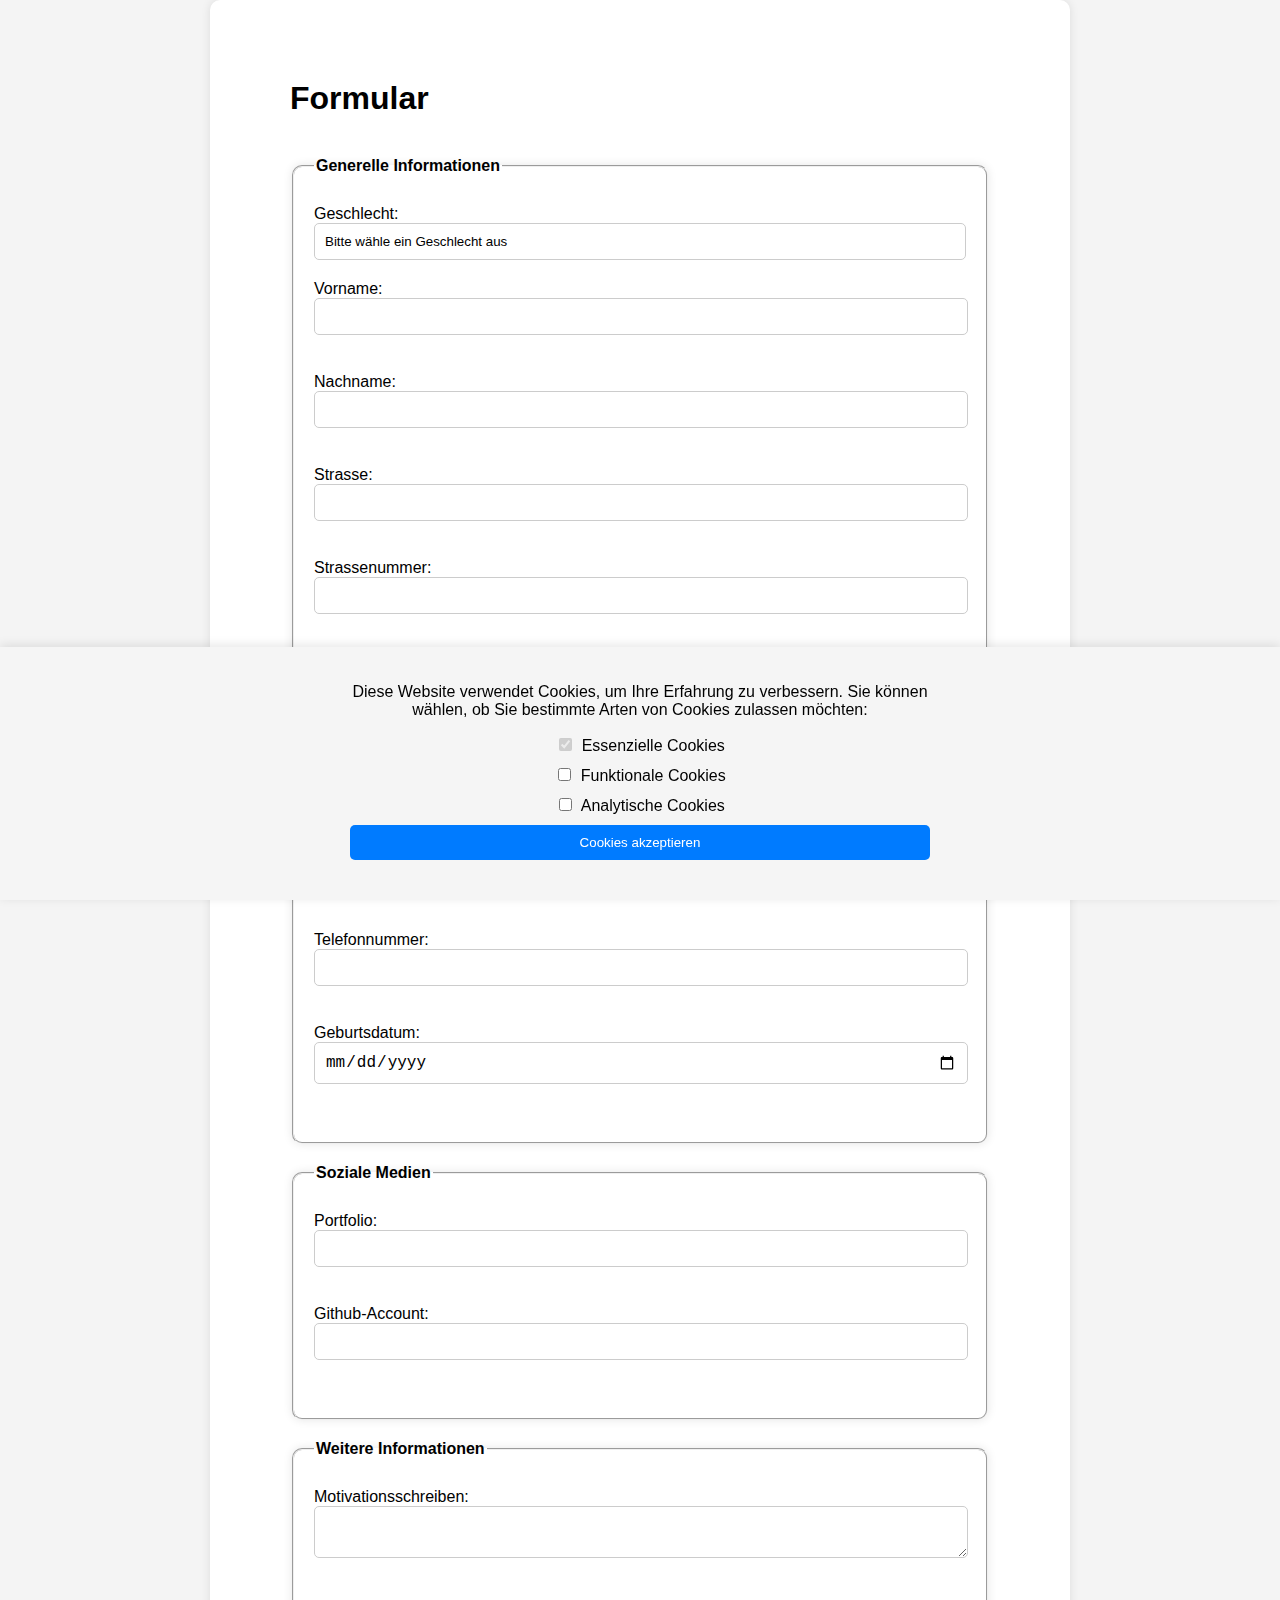
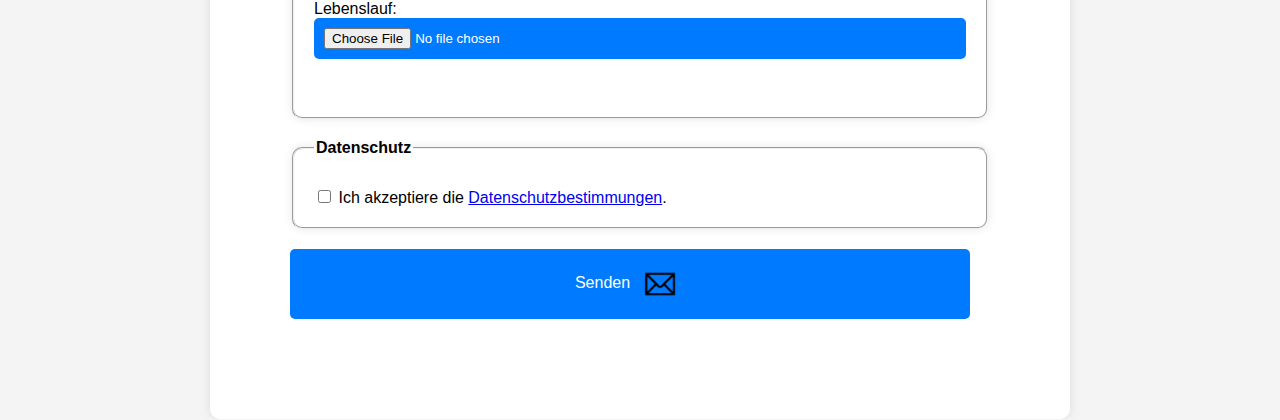
<file: index.html>
<!DOCTYPE html>
<html lang="en">

<head>
    <meta charset="UTF-8">
    <meta name="viewport" content="width=device-width, initial-scale=1.0">
    <meta name="Description" content="Formular für IMS-Schülern, um sich zu bewerben">
    <meta name="Author" content="Oscar Peach">
    <link href="index_style.css" rel="stylesheet">
    <title>Formular</title>
</head>

<body>
    <form action="https://webhook.site/086176bc-2d2a-4d5f-a611-0a621c3c381e" method="POST">
        <h1>Formular</h1>
        <fieldset>
            <legend>Generelle Informationen</legend>
            <label for="geschlecht">Geschlecht:</label><br>
            <div class="custom-select">
                <select id="geschlecht" name="Geschlecht" required>
                    <option value="">Bitte wähle ein Geschlecht aus</option>
                    <option value="Mann">Mann</option>
                    <option value="Frau">Frau</option>
                </select><br>
            </div>
            <label for="vorname">Vorname:</label>
            <input type="text" id="vorname" name="vorname" required><br><br>
            <label for="nachname">Nachname:</label>
            <input type="text" id="nachname" name="Nachname" required><br><br>
            <label for="strasse">Strasse:</label>
            <input type="text" id="strasse" name="Strasse" required><br><br>
            <label for="strassennummer">Strassenummer:</label>
            <input type="text" id="strassennummer" name="Strassennummer" required><br><br>
            <label for="platz">PLZ:</label>
            <input type="text" id="platz" name="Platz" required><br><br>
            <label for="ort">Ort:</label>
            <input type="text" id="ort" name="Ort" required><br><br>
            <label for="email">Email:</label>
            <input type="email" id="email" name="Email" required><br><br>
            <label for="telefonnummer">Telefonnummer:</label>
            <input type="tel" id="telefonnummer" name="Telefonnummer" required><br><br>
            <label for="datum">Geburtsdatum:</label><br>
            <input type="date" id="datum" name="Geburtsdatum" class="date-input" required><br><br>
        </fieldset>
        <!-- Soziale Medien -->
        <fieldset>
            <legend>Soziale Medien</legend>
            <label for="portfolio">Portfolio:</label>
            <input type="url" id="portfolio" name="Portfolio" required><br><br>
            <label for="github">Github-Account:</label>
            <input type="url" id="github" name="Github" required><br><br>
        </fieldset>
        <!-- Weitere Informationen -->
        <fieldset>
            <legend>Weitere Informationen</legend>
            <label for="motivationsschreiben">Motivationsschreiben:</label>
            <textarea id="motivationsschreiben" name="Motivationsschreiben" maxlength="100" required></textarea><br><br>
            <label for="upload" class="custom-file-upload">Lebenslauf:</label>
            <input type="file" id="upload" name="Lebenslauf" accept="application/pdf" required><br><br>
        </fieldset>
        <!-- Datenschutz -->
        <fieldset>
            <legend>Datenschutz</legend>
            <label for="datenschutzbestimmungen">
                <input type="checkbox" id="datenschutzbestimmungen" name="Datenschutzbestimmungen" required>
                <span class="slider round"></span>
            </label>
            <label>Ich akzeptiere die <a
                    href="https://policies.google.com/privacy?hl=de">Datenschutzbestimmungen</a>.</label>
        </fieldset>
        <button type="submit">Senden<img src="Images/Mail.png" width="50" height="50" alt="Picture not available"></button>
    </form>
    <div id="cookie-banner" class="cookie-banner">
        <div class="cookie-content">
            <p>Diese Website verwendet Cookies, um Ihre Erfahrung zu verbessern. Sie können wählen, ob Sie bestimmte
                Arten von Cookies zulassen möchten:</p>
            <div class="cookie-options">
                <label>
                    <input type="checkbox" name="essential-cookies" checked disabled> Essenzielle Cookies
                </label>
                <label>
                    <input type="checkbox" name="functional-cookies"> Funktionale Cookies
                </label>
                <label>
                    <input type="checkbox" name="analytics-cookies"> Analytische Cookies
                </label>
            </div>
            <button id="accept-cookies" class="accept-cookies">Cookies akzeptieren</button>
        </div>
    </div>
    <script>
        document.addEventListener("DOMContentLoaded", function () {
            var cookieBanner = document.getElementById("cookie-banner");
            var acceptCookiesBtn = document.getElementById("accept-cookies");

            acceptCookiesBtn.addEventListener("click", function () {
                cookieBanner.style.display = "none";
            });
        });
        var selectGender = document.getElementById('geschlecht');

        selectGender.addEventListener('change', function () {
            if (selectGender.value !== "") {
                selectGender.style.backgroundColor = " rgba(192, 231, 255, 0.2)";
            } else {
                selectGender.style.backgroundColor = ""; // Reset to default
            }
        });

        var inputFields = document.querySelectorAll('input[type="text"], input[type="email"], input[type="tel"], input[type="url"], input[type="date"], textarea');

        inputFields.forEach(function (input) {
            input.addEventListener("input", function () {
                if (input.value.trim() !== "") {
                    input.classList.add("blue-background");
                } else {
                    input.classList.remove("blue-background");
                }
            });
        });
    </script>
</body>

</html>
</file>
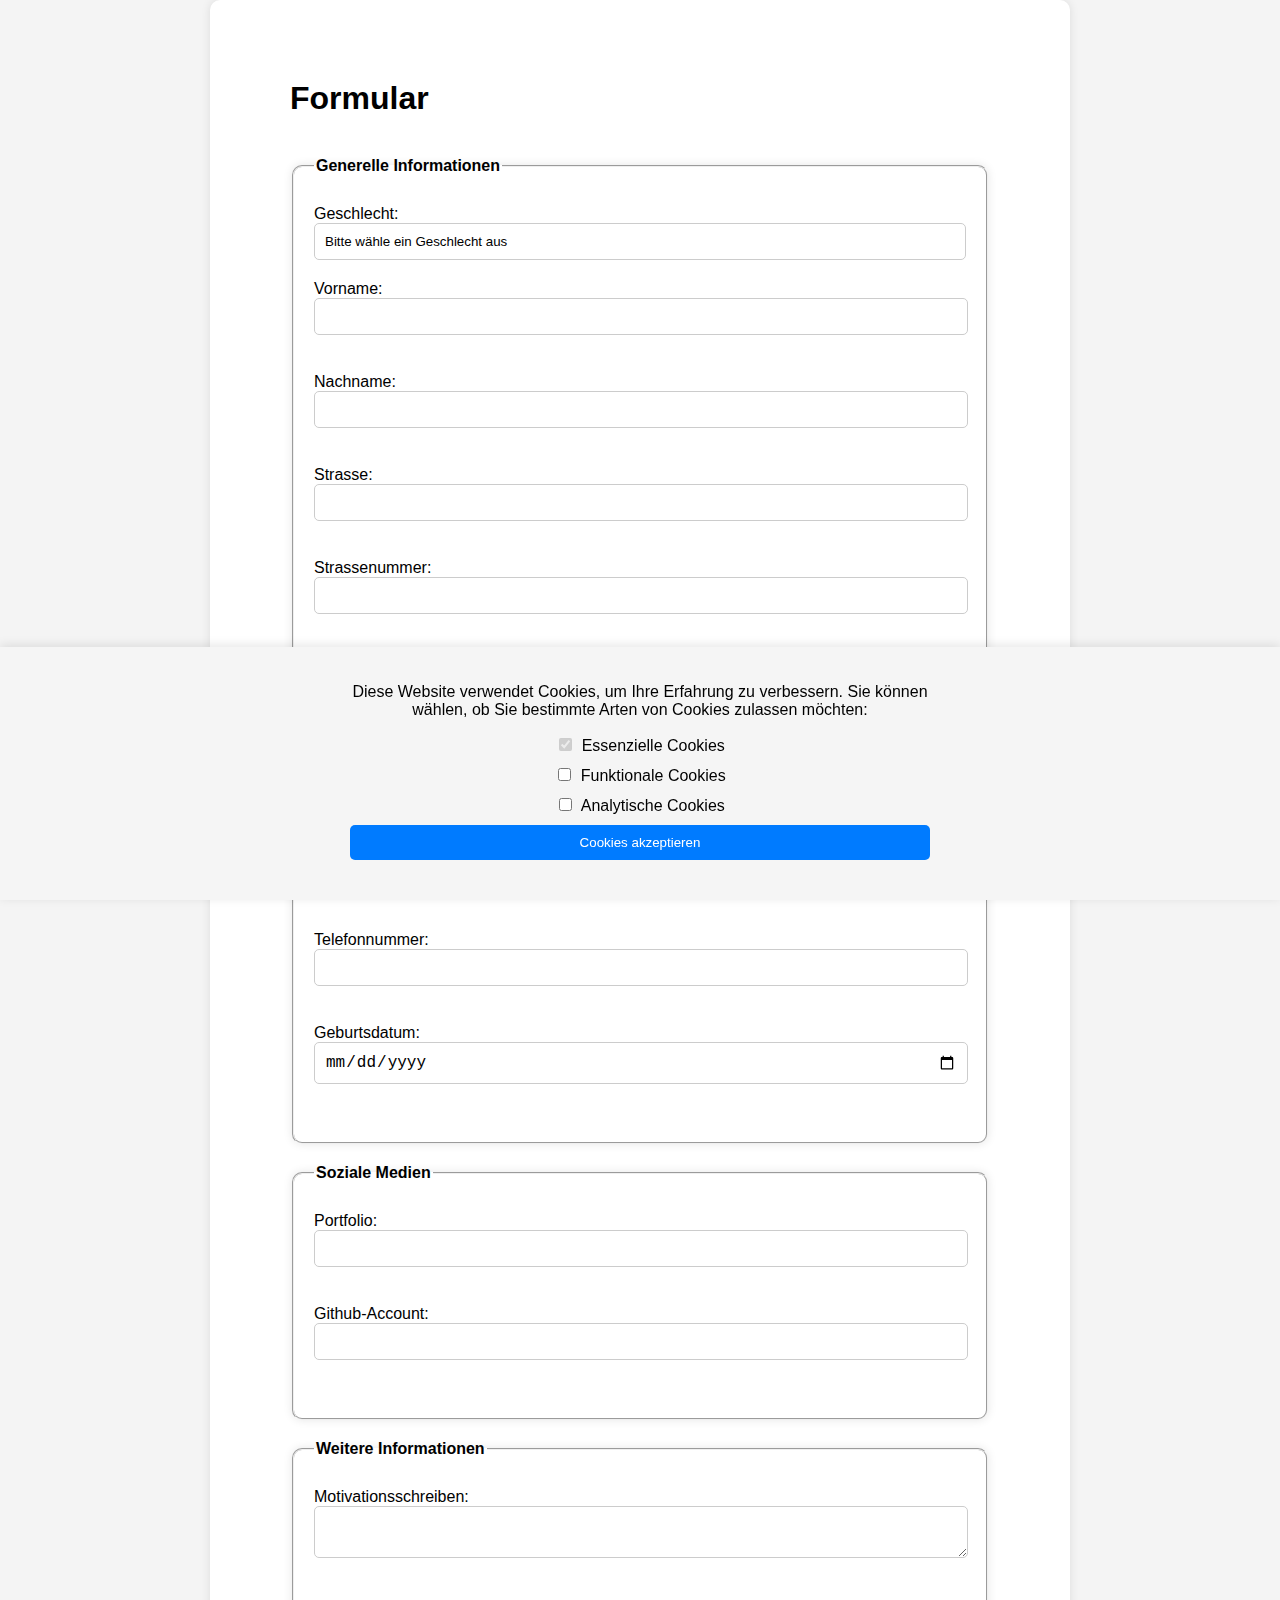
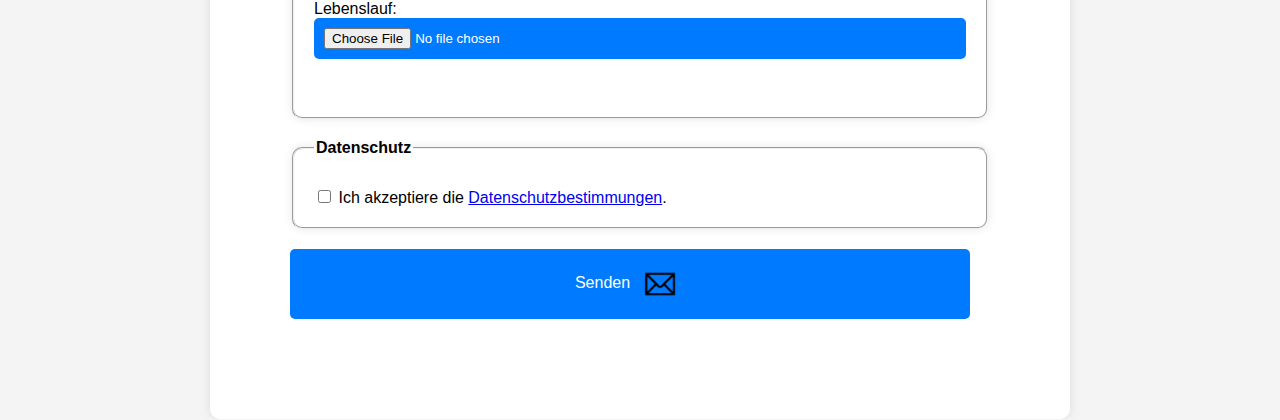
<file: Formular1.html>
<!DOCTYPE html>
<html lang="en">

<head>
    <meta charset="UTF-8">
    <meta name="viewport" content="width=device-width, initial-scale=1.0">
    <meta name="Description" content="Formular für IMS-Schülern, um sich zu bewerben">
    <meta name="Author" content="Oscar Peach">
    <link href="index_style.css" rel="stylesheet">
    <title>Formular</title>
</head>

<body>
    <form action="https://webhook.site/87b20ce8-baff-46e0-a43a-17e2db2cb533" method="POST">
        <h1>Formular</h1>
        <fieldset>
            <legend>Generelle Informationen</legend>
            <label for="geschlecht">Geschlecht:</label><br>
            <div class="custom-select">
                <select id="geschlecht" name="Geschlecht" required>
                    <option value="">Bitte wähle ein Geschlecht aus</option>
                    <option value="mann">Mann</option>
                    <option value="frau">Frau</option>
                </select><br>
            </div>
            <label for="vorname">Vorname:</label>
            <input type="text" id="vorname" name="vorname" required><br><br>
            <label for="nachname">Nachname:</label>
            <input type="text" id="nachname" name="Nachname" required><br><br>
            <label for="strasse">Strasse:</label>
            <input type="text" id="strasse" name="Strasse" required><br><br>
            <label for="strassennummer">Strassenummer:</label>
            <input type="text" id="strassennummer" name="Strassennummer" required><br><br>
            <label for="platz">PLZ:</label>
            <input type="text" id="platz" name="Platz" required><br><br>
            <label for="ort">Ort:</label>
            <input type="text" id="ort" name="Ort" required><br><br>
            <label for="email">Email:</label>
            <input type="email" id="email" name="Email" required><br><br>
            <label for="telefonnummer">Telefonnummer:</label>
            <input type="tel" id="telefonnummer" name="Telefonnummer" required><br><br>
            <label for="datum">Geburtsdatum:</label><br>
            <input type="date" id="datum" name="Geburtsdatum" class="date-input" required><br><br>
        </fieldset>
        <!-- Soziale Medien -->
        <fieldset>
            <legend>Soziale Medien</legend>
            <label for="portfolio">Portfolio:</label>
            <input type="url" id="portfolio" name="Portfolio" required><br><br>
            <label for="github">Github-Account:</label>
            <input type="url" id="github" name="Github" required><br><br>
        </fieldset>
        <!-- Weitere Informationen -->
        <fieldset>
            <legend>Weitere Informationen</legend>
            <label for="motivationsschreiben">Motivationsschreiben:</label>
            <textarea id="motivationsschreiben" name="Motivationsschreiben" required></textarea><br><br>
            <label for="upload" class="custom-file-upload">Lebenslauf:</label>
            <input type="file" id="upload" name="Lebenslauf" accept="application/pdf" required><br><br>
        </fieldset>
        <!-- Datenschutz -->
        <fieldset>
            <legend>Datenschutz</legend>
            <label for="datenschutzbestimmungen" class="switch">
                <input type="checkbox" id="datenschutzbestimmungen" name="Datenschutzbestimmungen" required>
                <span class="slider round"></span>
            </label>
            <label>Ich akzeptiere die <a
                    href="https://policies.google.com/privacy?hl=de">Datenschutzbestimmungen</a>.</label>
        </fieldset>
        <button type="submit">Senden<img src="Images/Mail.png" width="50" height="50" alt="Picture not available"></button>
    </form>
    <div id="cookie-banner" class="cookie-banner">
        <div class="cookie-content">
            <p>Diese Website verwendet Cookies, um Ihre Erfahrung zu verbessern. Sie können wählen, ob Sie bestimmte
                Arten von Cookies zulassen möchten:</p>
            <div class="cookie-options">
                <label>
                    <input type="checkbox" name="essential-cookies" checked disabled> Essenzielle Cookies
                </label>
                <label>
                    <input type="checkbox" name="functional-cookies"> Funktionale Cookies
                </label>
                <label>
                    <input type="checkbox" name="analytics-cookies"> Analytische Cookies
                </label>
            </div>
            <button id="accept-cookies" class="accept-cookies">Cookies akzeptieren</button>
        </div>
    </div>
    <script>
        document.addEventListener("DOMContentLoaded", function () {
            var cookieBanner = document.getElementById("cookie-banner");
            var acceptCookiesBtn = document.getElementById("accept-cookies");

            acceptCookiesBtn.addEventListener("click", function () {
                cookieBanner.style.display = "none";
            });
        });
        var selectGender = document.getElementById('geschlecht');

        selectGender.addEventListener('change', function () {
            if (selectGender.value !== "") {
                selectGender.style.backgroundColor = " rgba(192, 231, 255, 0.2)";
            } else {
                selectGender.style.backgroundColor = ""; // Reset to default
            }
        });

        var inputFields = document.querySelectorAll('input[type="text"], input[type="email"], input[type="tel"], input[type="url"], input[type="date"], textarea');

        inputFields.forEach(function (input) {
            input.addEventListener("input", function () {
                if (input.value.trim() !== "") {
                    input.classList.add("blue-background");
                } else {
                    input.classList.remove("blue-background");
                }
            });
        });
    </script>
</body>

</html>
</file>
<file: index_style.css>
body {
    font-family: Arial, sans-serif;
    background-color: #f4f4f4;
    margin: 0;
    padding: 0;
    display: flex;
    justify-content: center;
    align-items: center;
    height: 100%;
}

fieldset {
    background-color: rgba(255, 255, 255, 0.9);
    padding: 20px;
    border-radius: 10px;
    box-shadow: 0 0 10px rgba(0, 0, 0, 0.1);
    margin-bottom: 20px;
}

legend {
    font-weight: bold;
    margin-bottom: 10px;
}

.date-input {
    width: calc(100% - 20px);
    padding: 10px;
    margin-bottom: 20px;
    border: 1px solid #ccc;
    border-radius: 5px;
    transition: all 0.3s ease;
    font-size: 16px; /* Set font size to match other input fields */
}


.custom-select {
    position: relative;
    margin-bottom: 20px;
}

.custom-select select {
    display: inline-block;
    width: 100%;
    padding: 10px;
    border: 1px solid #ccc;
    border-radius: 5px;
    background-color: #fff;
    cursor: pointer;
    appearance: none;
}

.custom-select select:focus {
    transform: scale(1.02);
}


h1 {
    margin-top: 0;
    margin-bottom: 40px;
}

form {
    background-color: white;
    padding: 80px;
    border-radius: 10px;
    box-shadow: 0 0 10px rgba(0, 0, 0, 0.1);
    max-width: 700px;
    width: 100%;
}

textarea {
    resize: vertical;
    max-height: 300px;
}

input[type="text"],
input[type="email"],
input[type="tel"],
textarea,
button,
input[type="file"],
input[type="url"] {
    width: calc(100% - 20px);
    padding: 10px;
    margin-bottom: 20px;
    border: 1px solid #ccc;
    border-radius: 5px;
    transition: all 0.3s ease;
}

input[type="text"]:focus,
input[type="email"]:focus,
input[type="tel"]:focus,
input[type="date"]:focus,
textarea:focus,
input[type="url"]:focus {
    border-color: #007bff;
    transform: scale(1.02);
}



input[type="file"] {
    padding: 10px;
    border: none;
    background-color: #007bff;
    color: white;
    cursor: pointer;
}

input[type="file"]:hover {
    background-color: #0056b3;
}

button {
    background-color: #007bff;
    color: white;
    border: none;
    padding: 10px 20px;
    border-radius: 5px;
    cursor: pointer;
    transition: all 0.3s ease;
}

button:hover {
    background-color: #0056b3;
}

@media (max-width: 600px) {
    form {
        padding: 20px;
    }
}


button[type="submit"],
button[type="button"] {
    background-color: #007bff;
    color: #fff;
    border: none;
    padding: 10px 20px;
    border-radius: 5px;
    cursor: pointer;
    transition: background-color 0.3s ease;
    margin-right: 10px;
    font-size: 16px;
}

button[type="submit"]:hover,
button[type="button"]:hover {
    background-color: #0056b3;
}

button[type="submit"] img {
    margin-left: 5px;
    vertical-align: middle;
    transition: transform 0.3s ease;
}

button[type="submit"]:hover img {
    transform: rotate(360deg);
}

/* Switch */
/*
.switch {
    position: relative;
    display: inline-block;
    width: 3em; 
    height: 2em; 
}


.switch input {
    opacity: 0;
    width: 0;
    height: 0;
}

.slider {
    position: absolute;
    cursor: pointer;
    top: 0;
    left: 0;
    right: 0;
    bottom: 0;
    background-color: #ccc;
    -webkit-transition: .4s;
    transition: .4s;
    border-radius: 2em; 
}

.slider:before {
    position: absolute;
    content: "";
    height: 1.5em;
    width: 1.5em; 
    left: 0.25em; 
    bottom: 0.25em; 
    background-color: white;
    -webkit-transition: .4s;
    transition: .4s;
    border-radius: 50%; 
}

input:checked + .slider {
    background-color: #007bff;
}

input:focus + .slider {
    box-shadow: 0 0 1px #007bff;
}

input:checked + .slider:before {
    -webkit-transform: translateX(1.25em); 
    -ms-transform: translateX(1.25em); 
    transform: translateX(1em); 
}

.slider.round {
    border-radius: 2em; 
}

.slider.round:before {
    border-radius: 50%; 
}*/

/* Cookies */

.cookie-banner {
    position: fixed;
    bottom: 0;
    left: 0;
    right: 0;
    background-color: #f5f5f5;
    padding: 20px;
    box-shadow: 0 -2px 10px rgba(0, 0, 0, 0.1);
}

.cookie-content {
    max-width: 600px;
    margin: 0 auto;
    text-align: center;
}

.cookie-options {
    margin-top: 10px;
}

.cookie-options label {
    display: block;
    margin-bottom: 10px;
}

.cookie-options input {
    margin-right: 5px;
}

.accept-cookies {
    background-color: #007bff;
    color: white;
    border: none;
    padding: 10px 20px;
    border-radius: 5px;
    cursor: pointer;
    transition: background-color 0.3s ease;
}

.accept-cookies:hover {
    background-color: #0056b3;
}

.blue-background {
    background-color: rgba(192, 231, 255, 0.2);
  }
</file>
